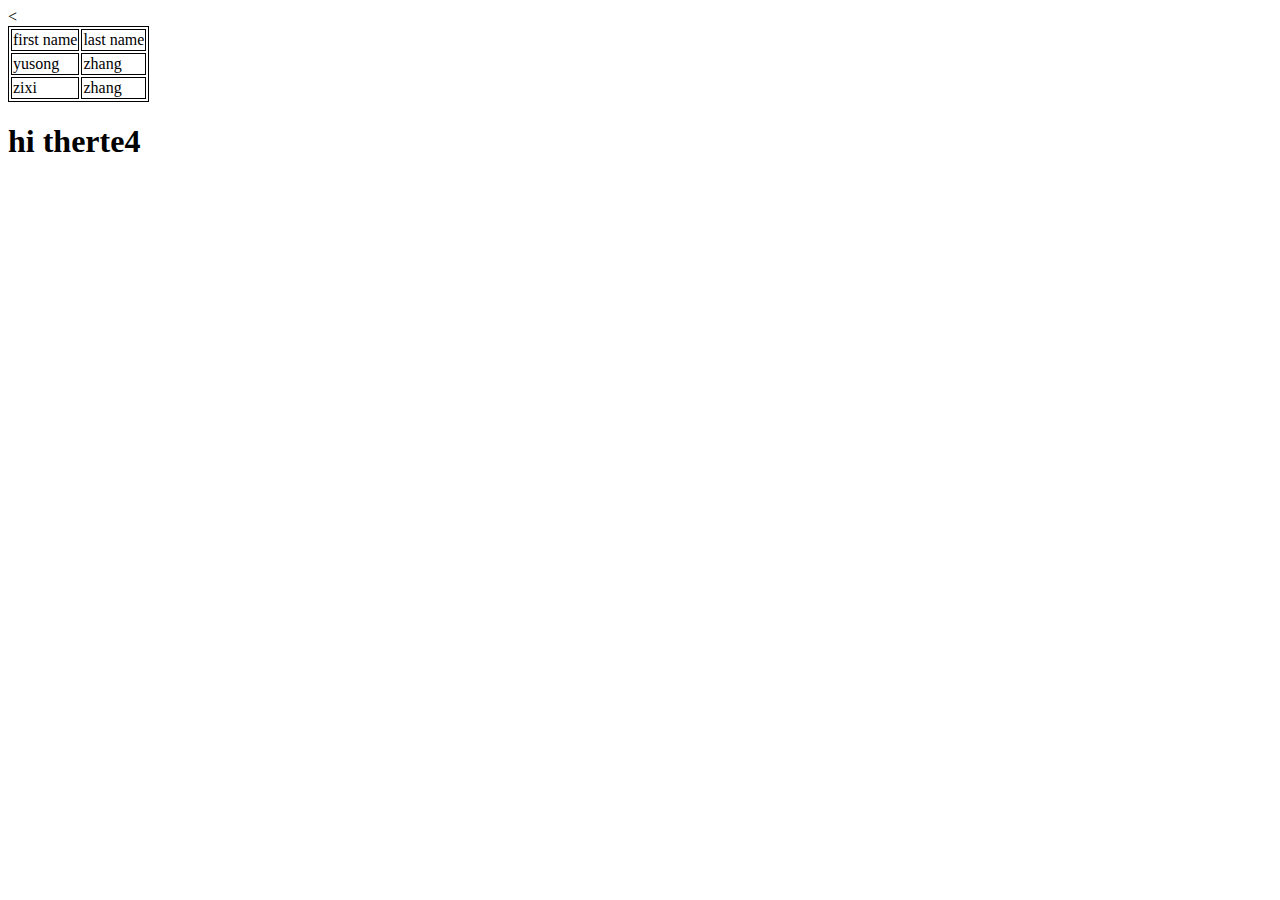
<file: table.html>
<<!DOCTYPE html>
<html >
  <head>

    <title></title>
  </head>
  <body>
    <table border="1px" bordercolor="black" borderstyle="solid">
<tr>
<td>first name</td>
<td>last name</td>
</tr>
<tr>
<td>yusong</td>
<td>zhang</td>
</tr>
<tr>

<td>zixi</td>
<td>zhang</td>
</tr>
</table>
<h1>hi therte4</h1>
<style type="text/css">
h1{
  position:relative;

}
</style>

  </body>
</html>
</file>
